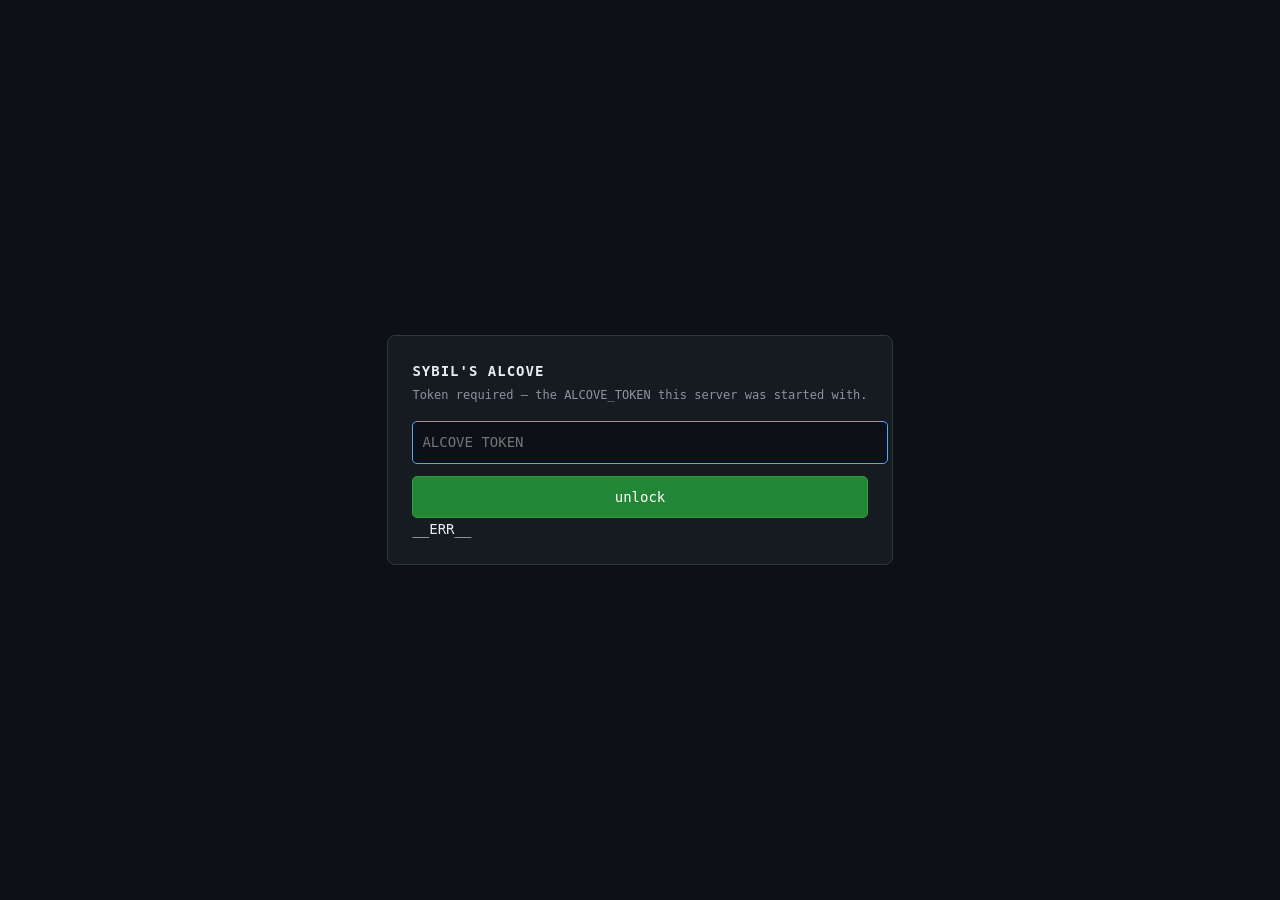
<file: read-only-viewer/static/login.html>
<!doctype html><html><head><meta charset="utf-8"><title>alcove</title>
<meta name="viewport" content="width=device-width,initial-scale=1">
<style>body{background:#0d1117;color:#e6edf3;font:14px/1.6 ui-monospace,
SFMono-Regular,Menlo,monospace;display:grid;place-items:center;height:100vh;margin:0}
form{background:#161b22;border:1px solid #30363d;border-radius:8px;padding:24px;
min-width:min(380px,90vw)}
h1{font-size:14px;letter-spacing:1px;margin:0 0 4px}
p{color:#8b949e;font-size:12px;margin:0 0 16px}
input{width:100%;background:#0d1117;border:1px solid #30363d;border-radius:5px;
color:#e6edf3;padding:9px;font:inherit;margin-bottom:12px}
input:focus{outline:none;border-color:#58a6ff}
button{width:100%;background:#238636;border:1px solid #2ea043;color:#fff;
border-radius:5px;padding:9px;font:inherit;cursor:pointer}
.err{color:#f85149;font-size:12px;margin:12px 0 0}
code{color:#8b949e}</style></head><body>
<form method="POST" action="/login" autocomplete="off">
<h1>SYBIL'S ALCOVE</h1>
<p>Token required — the <code>ALCOVE_TOKEN</code> this server was started with.</p>
<input type="password" name="token" placeholder="ALCOVE_TOKEN" autofocus
  autocomplete="current-password" spellcheck="false">
<button type="submit">unlock</button>
__ERR__
</form></body></html>
</file>
